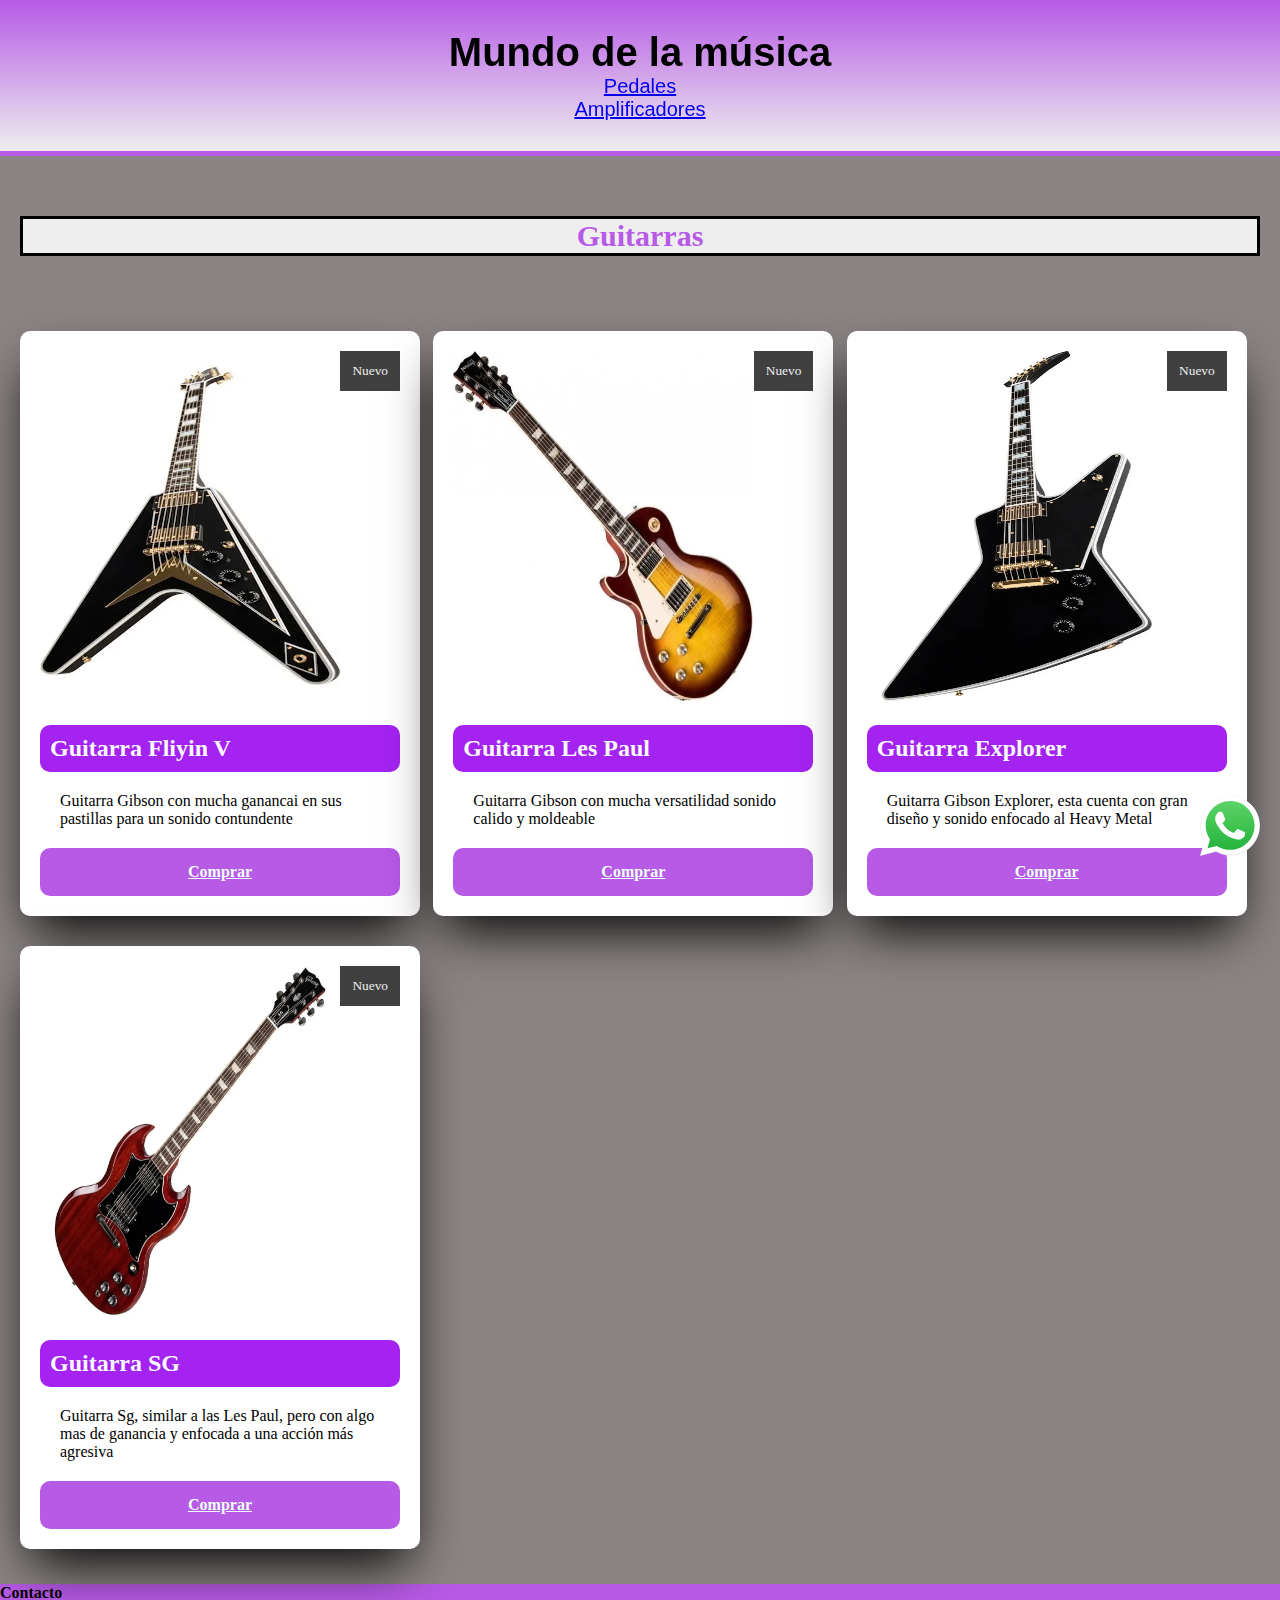
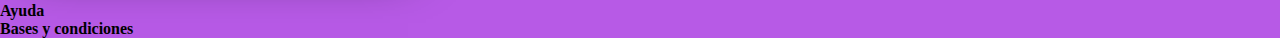
<file: index.html>
<!DOCTYPE html>
<html lang="es">
    <head>
        <meta charset="UTF-8" />
        <meta http-equiv="X-UA-Compatible" content="IE=edge" />
        <meta name="viewport" content="width=device-width, initial-scale=1.0" />
        <title>Mundo de la Música</title>
        <link rel="stylesheet" href="./Estilos/style.css">
        <link rel="icon" href="./assets/símbolo-de-la-mano-del-rock-logotipo-dedo-metal-.jpg" type="image/x-icon">
    </head>
    <body>

        <!-- Encabezado y nav -->

        <header class="titulo">
            <nav>
                <h1 class="titulo__principal">Mundo de la música</h1> 
                <ul class="titulo__principal--listas">
                    <li> <a href="./Pages/Pedales.html"> Pedales </a></li>
                    <li> <a href="./Pages/Amplificadores.html"> Amplificadores </a> </li>
                </ul>

            </nav>
        </header>

        <!-- Tarjeta de prodcutos -->
        
        <main>
            <section class="productos">
            
                <h2 class="productos__Ampli"> Guitarras </h2>
                
                <div class="productos__contenedor">
 
                    <article class="card">
                        <div class="card__header">
                            <small class="card__header-tag card__header-tag--strong">Nuevo</small>
                    <img class="card__header--img" src="./assets/Imagen/Fliyin V.jpg" alt="Guitarra Fliyin V">
                    </div>
                        <h2 class="card__tittle">Guitarra Fliyin V</h2>
                            <p class="card__description">Guitarra Gibson con mucha ganancai en sus pastillas para un sonido contundente</p>
                                <a class="card__link"  href="./index.html"> Comprar </a>

                </article>
          

         
                <article class="card">
                    <div class="card__header">
                        <small class="card__header-tag card__header-tag--strong">Nuevo</small>
                    <img class="card__header--img" src="./assets/Imagen/Gibson Les Paul.jpg" alt="Guitarra Les Paul">
                    </div>
                        <h2 class="card__tittle">Guitarra Les Paul</h2>
                            <p class="card__description">Guitarra Gibson con mucha versatilidad sonido calido y moldeable</p>
                                <a class="card__link"  href="./index.html"> Comprar </a>

                </article>
     
                <article class="card">
                    <div class="card__header">
                        <small class="card__header-tag card__header-tag--strong">Nuevo</small>
                       <img class="card__header--img" src="./assets/Imagen/Gibson Explorer.jpg" alt="Guitarra Explorer">
                       </div>
                            <h2 class="card__tittle">Guitarra Explorer</h2>
                                <p class="card__description">Guitarra Gibson Explorer, esta cuenta con gran diseño y sonido enfocado al Heavy Metal</p>
                                    <a class="card__link"  href="./index.html"> Comprar </a>

                </article>
  
                <article class="card">
                    <div class="card__header">
                        <small class="card__header-tag card__header-tag--strong">Nuevo</small>
                  <img class="card__header--img" src="./assets/Imagen/Gibson Sg.jpg" alt="Guitarra SG">
                  </div>
                        <h2 class="card__tittle">Guitarra SG</h2>
                            <p class="card__description">Guitarra Sg, similar a las Les Paul, pero con algo mas de ganancia y enfocada a una acción más agresiva</p>
                                <a class="card__link"  href="./index.html"> Comprar </a>

                </article>
                </div>
            </section>


        </main>

        <footer>

 

            <div class="whatsapp">
                <a href="">
                    <img src="./assets/whatsapp.svg" alt="whatsapp" width="60px" height="60px" />
                </a>
            </div>

            <h4> Contacto </h4>
            <h4> Ayuda </h4>
            <h4> Bases y condiciones </h4>

        </footer> 

    </body>
</html>
</file>
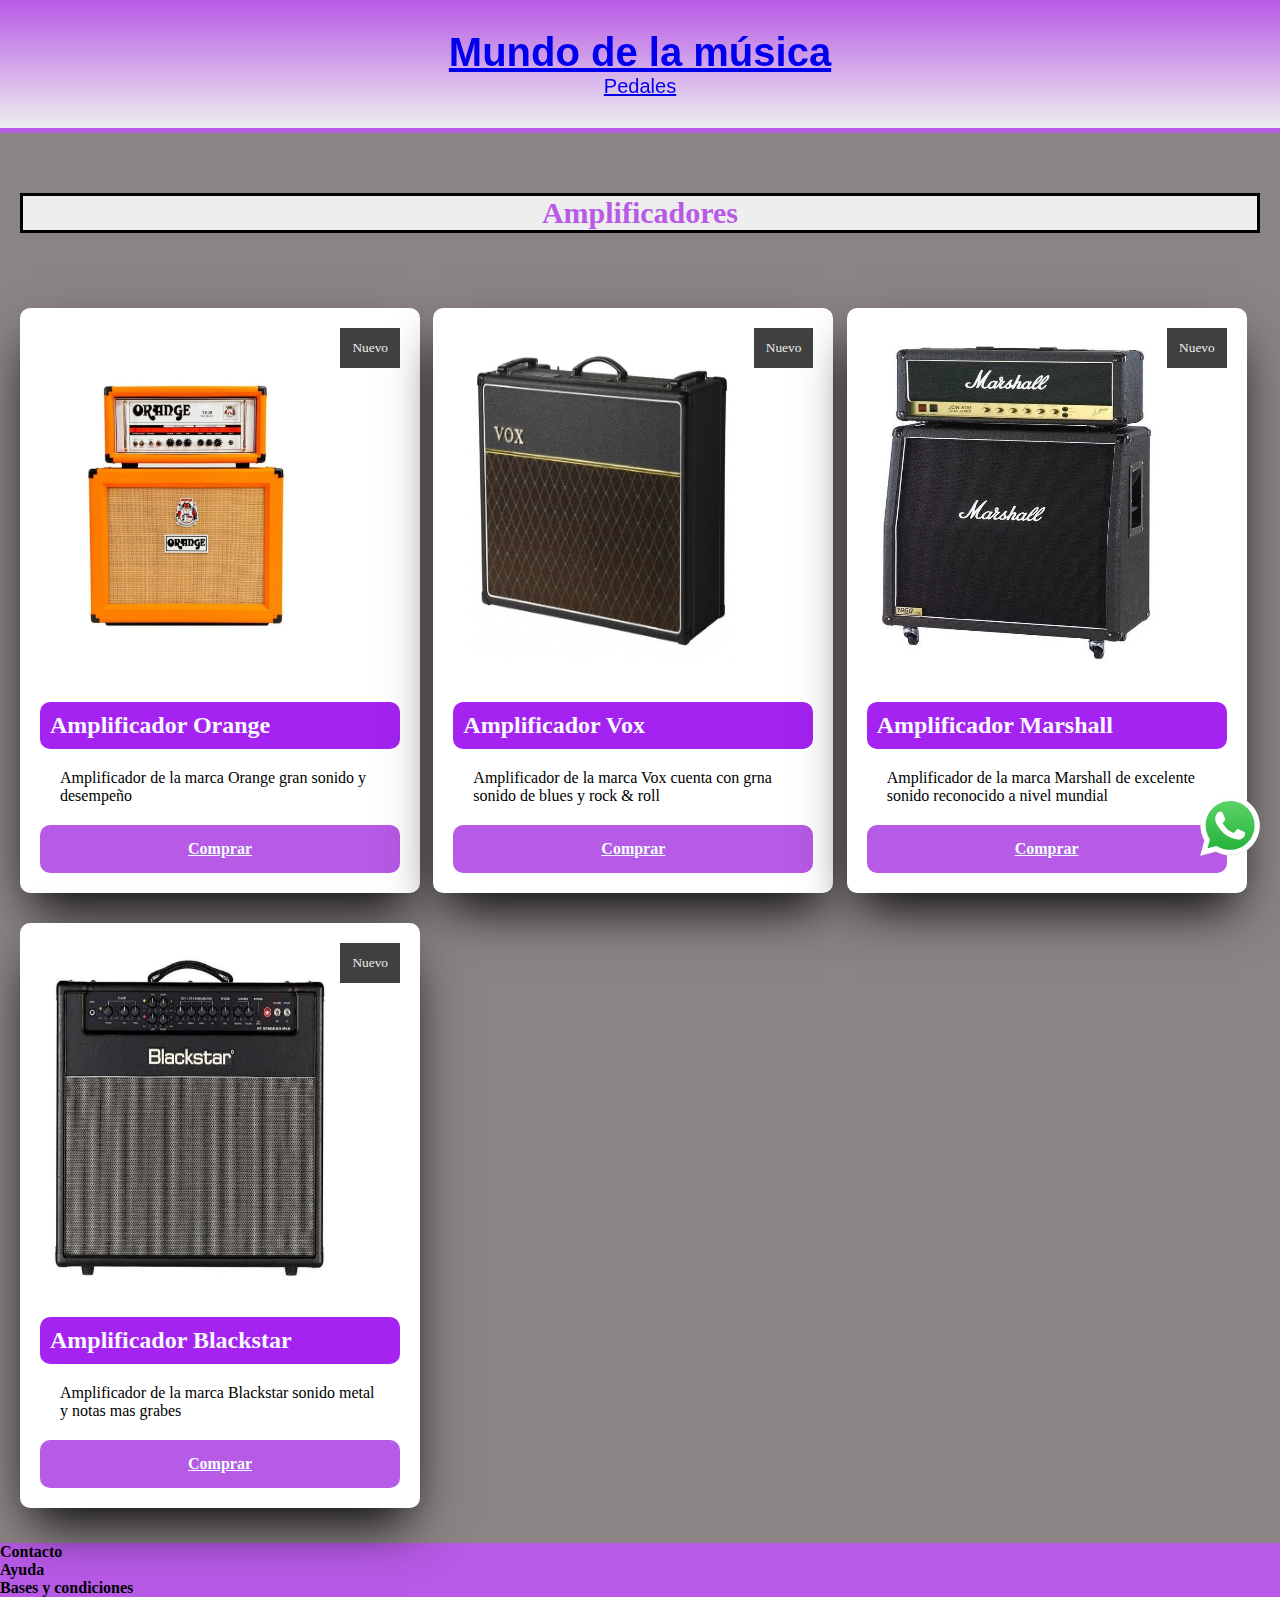
<file: Pages/Amplificadores.html>
<!DOCTYPE html>
<html lang="en">
    <head>
        <meta charset="UTF-8" />
        <meta http-equiv="X-UA-Compatible" content="IE=edge" />
        <meta name="viewport" content="width=device-width, initial-scale=1.0" />
        <title> Mundo de la Música </title>
        <link rel="stylesheet" href="../Estilos/style.css" />
        <link rel="icon" href="./assets/símbolo-de-la-mano-del-rock-logotipo-dedo-metal-.jpg" type="image/x-icon" />
    </head>

    <!-- Nav y links de referencia -->

    <body>

        <header class="titulo">
            <nav>
                <h1 class="titulo__principal" > <a href="../index.html"> Mundo de la música  </a> </h1>
                <ul class="titulo__principal--listas">
                   
                    <li> <a href="../Pages/Pedales.html"> Pedales </a> </li>
                 
                </ul>

            </nav>
        </header>
        
    <!-- Contenido principal y productos -->
       
    
    <main>

       
                    
        <section class="productos">
            
            <h2 class="productos__Ampli"> Amplificadores </h2>
            
            <div class="productos__contenedor">

                   
             <article class="card">
                    
                        <div class="card__header">
                        
                            <small class="card__header-tag card__header-tag--strong">Nuevo</small>
                            
                                <img class="card__header--img" src="../assets/Imagen/Orange.jpg" alt="Amplificador Orange">
                                </div>
                                    <h2 class="card__tittle">Amplificador Orange</h2>
                                        <p class="card__description"> Amplificador de la marca Orange gran sonido y desempeño </p>
                                                <a class="card__link"  href="./index.html"> Comprar </a>

                </article>

                <article class="card">
                    
                    <div class="card__header">
                    
                        <small class="card__header-tag card__header-tag--strong">Nuevo</small>
                        
                            <img class="card__header--img" src="../assets/Imagen/Amplificador Vox.jpg" alt="Amplificador Vox">
                            </div>
                                <h2 class="card__tittle">Amplificador Vox</h2>
                                    <p class="card__description"> Amplificador de la marca Vox cuenta con grna sonido de blues y rock & roll </p>
                                            <a class="card__link"  href="./index.html"> Comprar </a>

            </article>


                <article class="card">
                    <div class="card__header">
                        <small class="card__header-tag card__header-tag--strong">Nuevo</small>
                        <img class="card__header--img" src="../assets/Imagen/Marshall.jpg" alt="Amplificador Marshall">

                    </div>
                        <h2 class="card__tittle">Amplificador Marshall</h2>
                            <p class="card__description"> Amplificador de la marca Marshall de excelente sonido reconocido a nivel mundial </p>
                                <a class="card__link"  href="./index.html"> Comprar </a>
                   

                </article>    
    

         
                <article class="card">
                    <div class="card__header">
                        <small class="card__header-tag card__header-tag--strong">Nuevo</small>
                    <img class="card__header--img" src="../assets/Imagen/Blackstar.jpg" alt="Amplificador Blackstar">
                    </div>
                        <h2 class="card__tittle">Amplificador Blackstar</h2>
                            <p class="card__description"> Amplificador de la marca Blackstar sonido metal y notas mas grabes </p>
                                <a class="card__link"  href="./index.html"> Comprar </a>

                </article>
            </div>
        </section>

  
            
     </main>

     <!-- Footer y referencias -->

     
     <footer>

 

        <div class="whatsapp">
            <a href="">
                <img src="../assets/whatsapp.svg" alt="whatsapp" width="60px" height="60px" />
            </a>
        </div>

        <h4> Contacto </h4>
        <h4> Ayuda </h4>
        <h4> Bases y condiciones </h4>

    </footer> 

     </body>
</html>
</file>
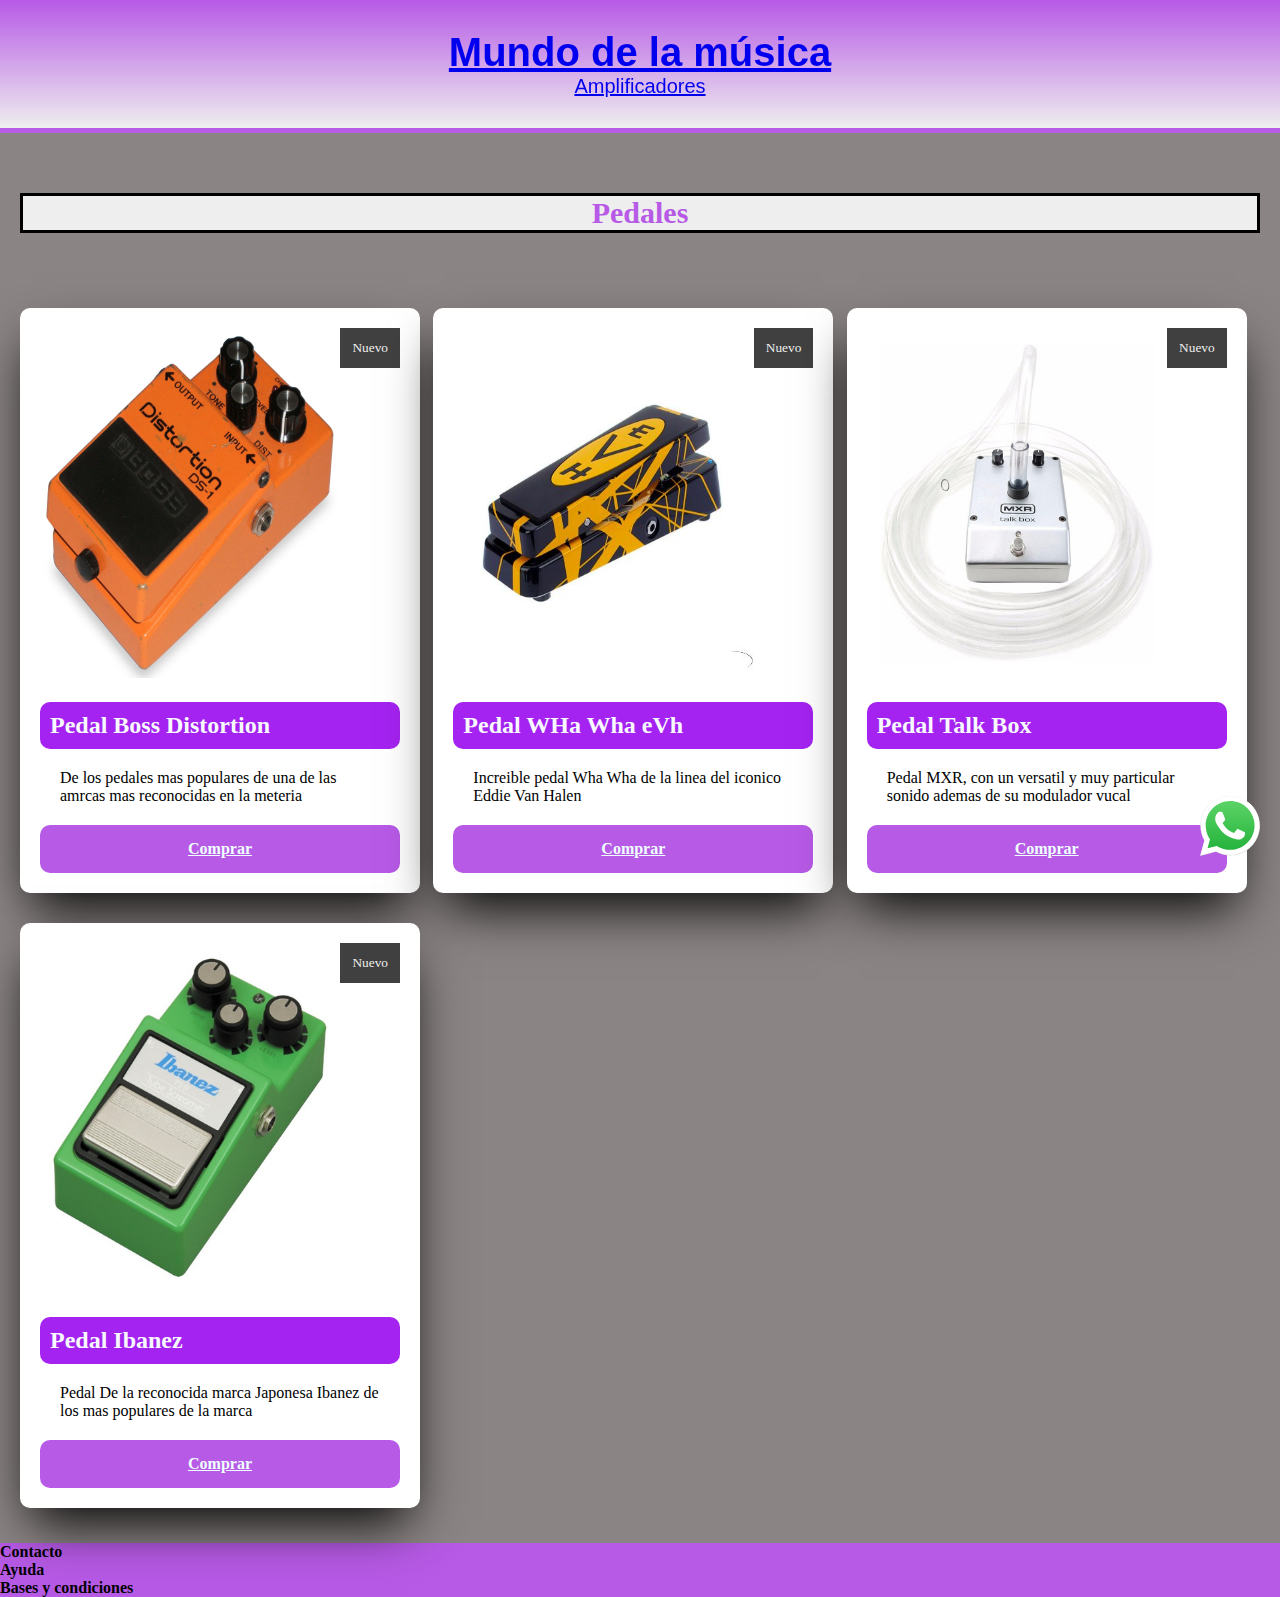
<file: Pages/Pedales.html>
<!DOCTYPE html>
<html lang="en">
    <head>
        <meta charset="UTF-8" />
        <meta http-equiv="X-UA-Compatible" content="IE=edge" />
        <meta name="viewport" content="width=device-width, initial-scale=1.0" />
        <title> Mundo de la Música </title>
        <link rel="stylesheet" href="../Estilos/style.css" />
        <link rel="icon" href="./assets/símbolo-de-la-mano-del-rock-logotipo-dedo-metal-.jpg" type="image/x-icon" />
    </head>

    <body>

        <header class="titulo">
            <nav>
                <h1 class="titulo__principal" > <a href="../index.html"> Mundo de la música  </a> </h1>
                <ul class="titulo__principal--listas">
                   
                    <li> <a href="../Pages/Amplificadores.html"> Amplificadores </a> </li>
                 
                </ul>

            </nav>
        </header>

        <main>

       
                    
            <section class="productos">
                
                <h2 class="productos__Ampli"> Pedales </h2>
                
                <div class="productos__contenedor">
    
                       
                 <article class="card">
                        
                            <div class="card__header">
                            
                                <small class="card__header-tag card__header-tag--strong">Nuevo</small>
                                
                                    <img class="card__header--img" src="../assets/Imagen/Pedal Boss.jpg" alt="Pedal Boss Distortion">
                                    </div>
                                        <h2 class="card__tittle"> Pedal Boss Distortion </h2>
                                            <p class="card__description"> De los pedales mas populares de una de las amrcas mas reconocidas en la meteria </p>
                                                    <a class="card__link"  href="./index.html"> Comprar </a>
    
                    </article>
    
                    <article class="card">
                        
                        <div class="card__header">
                        
                            <small class="card__header-tag card__header-tag--strong">Nuevo</small>
                            
                                <img class="card__header--img" src="../assets/Imagen/Pedal Van Haeln.jpg" alt="Pedal Van Halen Wha Wha">
                                </div>
                                    <h2 class="card__tittle"> Pedal WHa Wha eVh </h2>
                                        <p class="card__description"> Increible pedal Wha Wha de la linea del iconico Eddie Van Halen </p>
                                                <a class="card__link"  href="./index.html"> Comprar </a>
    
                </article>
    
    
                    <article class="card">
                        <div class="card__header">
                            <small class="card__header-tag card__header-tag--strong">Nuevo</small>
                            <img class="card__header--img" src="../assets/Imagen/Tal Box.jpg" alt="Talk Box">
    
                        </div>
                            <h2 class="card__tittle">Pedal Talk Box</h2>
                                <p class="card__description"> Pedal MXR, con un versatil y muy particular sonido ademas de su modulador vucal </p>
                                    <a class="card__link"  href="./index.html"> Comprar </a>
                       
    
                    </article>    
        
    
             
                    <article class="card">
                        <div class="card__header">
                            <small class="card__header-tag card__header-tag--strong">Nuevo</small>
                        <img class="card__header--img" src="../assets/Imagen/Pedal Ibanez.jpg" alt="Pedal Ibanez">
                        </div>
                            <h2 class="card__tittle"> Pedal Ibanez </h2>
                                <p class="card__description"> Pedal De la reconocida marca Japonesa Ibanez de los mas populares de la marca </p>
                                    <a class="card__link"  href="./index.html"> Comprar </a>
    
                    </article>
                </div>
            </section>
    
      
                
         </main>
    
     <footer>

 

        <div class="whatsapp">
            <a href="">
                <img src="../assets/whatsapp.svg" alt="whatsapp" width="60px" height="60px" />
            </a>
        </div>

        <h4> Contacto </h4>
        <h4> Ayuda </h4>
        <h4> Bases y condiciones </h4>

    </footer> 

    </body>
</html>
</file>
<file: Estilos/style.css>
*{
    margin: 0;
    padding: 0;
    box-sizing: border-box;
    
}


header {
    position: sticky;
    top: 0;
    background-image: linear-gradient( #B75AE6, #eee);
    padding: 30px 20px;
    font-family: Arial, Helvetica, sans-serif;
    font-size: 20px;
    color: rgb(0, 0, 0);
    z-index: 1;
    border-bottom: 5px solid rgba(180, 38, 236, 0.021);
    text-align: center;
    
}    

li{
    list-style-type: none;
}


body{
    background-color: rgba(121, 112, 112, 0.863);
    display:block

}


.titulo__principal--listas{
    font-family: 'Trebuchet MS', 'Lucida Sans Unicode', 'Lucida Grande', 'Lucida Sans', Arial, sans-serif;
    color: #ffffff;
}

.card {
    background-color: #ffffff;
    padding: 20px;
    width: 400px;
    border-radius: 10px;
    box-shadow: 0 25px 50px -12px rgb(0, 0, 0 );
    margin-top: 15px;
    margin-bottom: 15px;
    transition: 0.5s;
   
}

.card:hover{
   
    background-color: #f8f7f7;
    transform: translateY(10px);
}




.card__tittle{
    background-color: rgba(155, 12, 238, 0.904);
    color:  ghostwhite;
    padding: 10px;
    border-radius: 10px;
}

.card__description{
    padding: 10px;
    margin: 10px;
    font-size: 16px;
}

.card__header{
    
    position: relative;

}

.card__header-tag{
    padding: 12px;
    color: #eee;
    background-color: rgb(0, 0, 0, 75%);
    position: absolute;
    right: 0;
    border-left-width: 10px;
}



.card__header--img {
    width: 300px;
    height: 350px;
    margin-bottom: 20px;
}

.card__link{
    background-color: #B75AE6;
    display: inline-block;
    width: 100%;
    padding: 15px;
    text-align: center;
    color: azure;
    cursor: pointer;
    border-radius: 10px;
    font-weight: bold;
}

footer{
    margin-top: 20px;
  
    background-color: #B75AE6;
}



.whatsapp{
    position: fixed;
    bottom: 40px;
    right: 20px;
}

.productos{
    margin-top: 60px;
    padding: 0 20px;
}

.productos__Ampli{
    margin-top: 50px;
    margin-bottom: 60px;
    text-align: center;
    font-size: 30px;
    color: #B75AE6;
    border: rgb(0, 0, 0 ) solid;
    background-color: #eee;
}

.productos__contenedor{
    display: grid;
    grid-template-columns: repeat(3, 2fr);
}

@media (max-width: 1265px ){
    .productos__contenedor{
        grid-template-columns: repeat(2, 1fr);
    }
}


@media (max-width: 992px ){
    .productos__contenedor{
        grid-template-columns: repeat(1, 1fr);
    }

}
</file>
